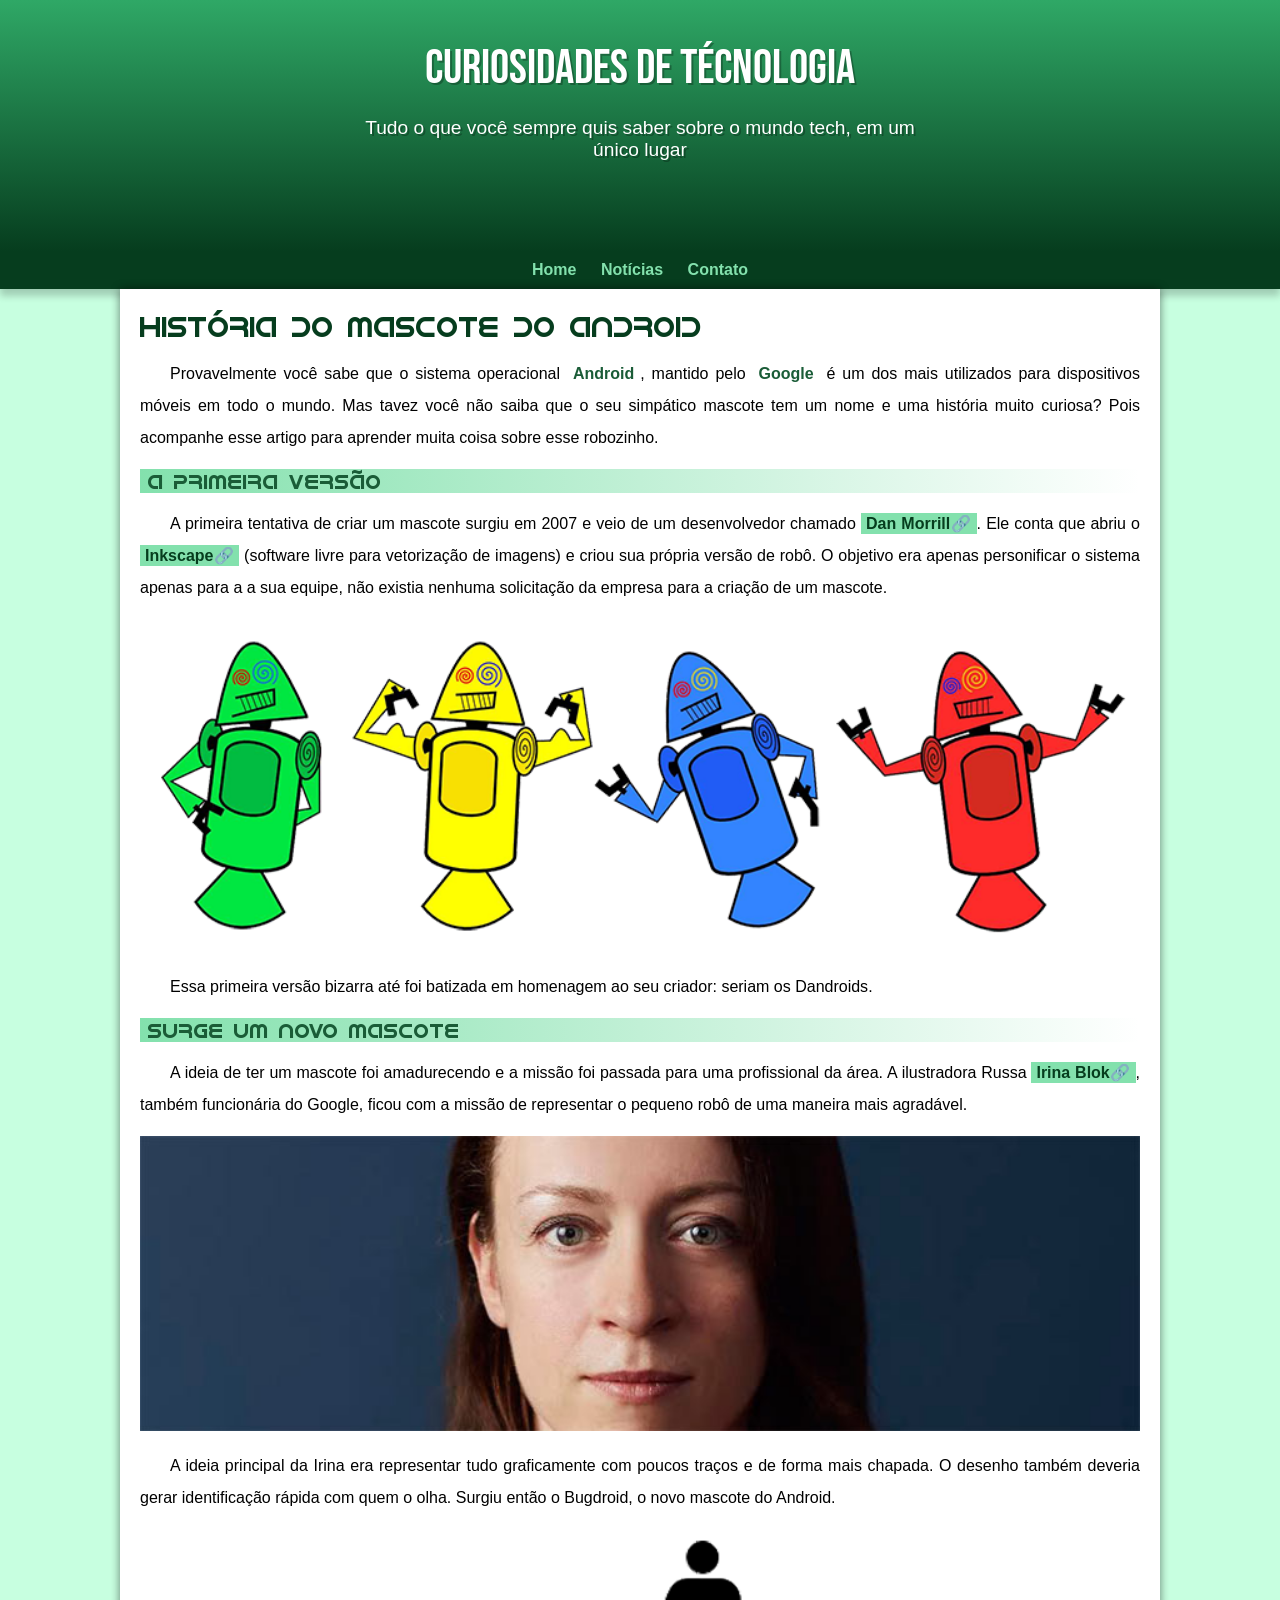
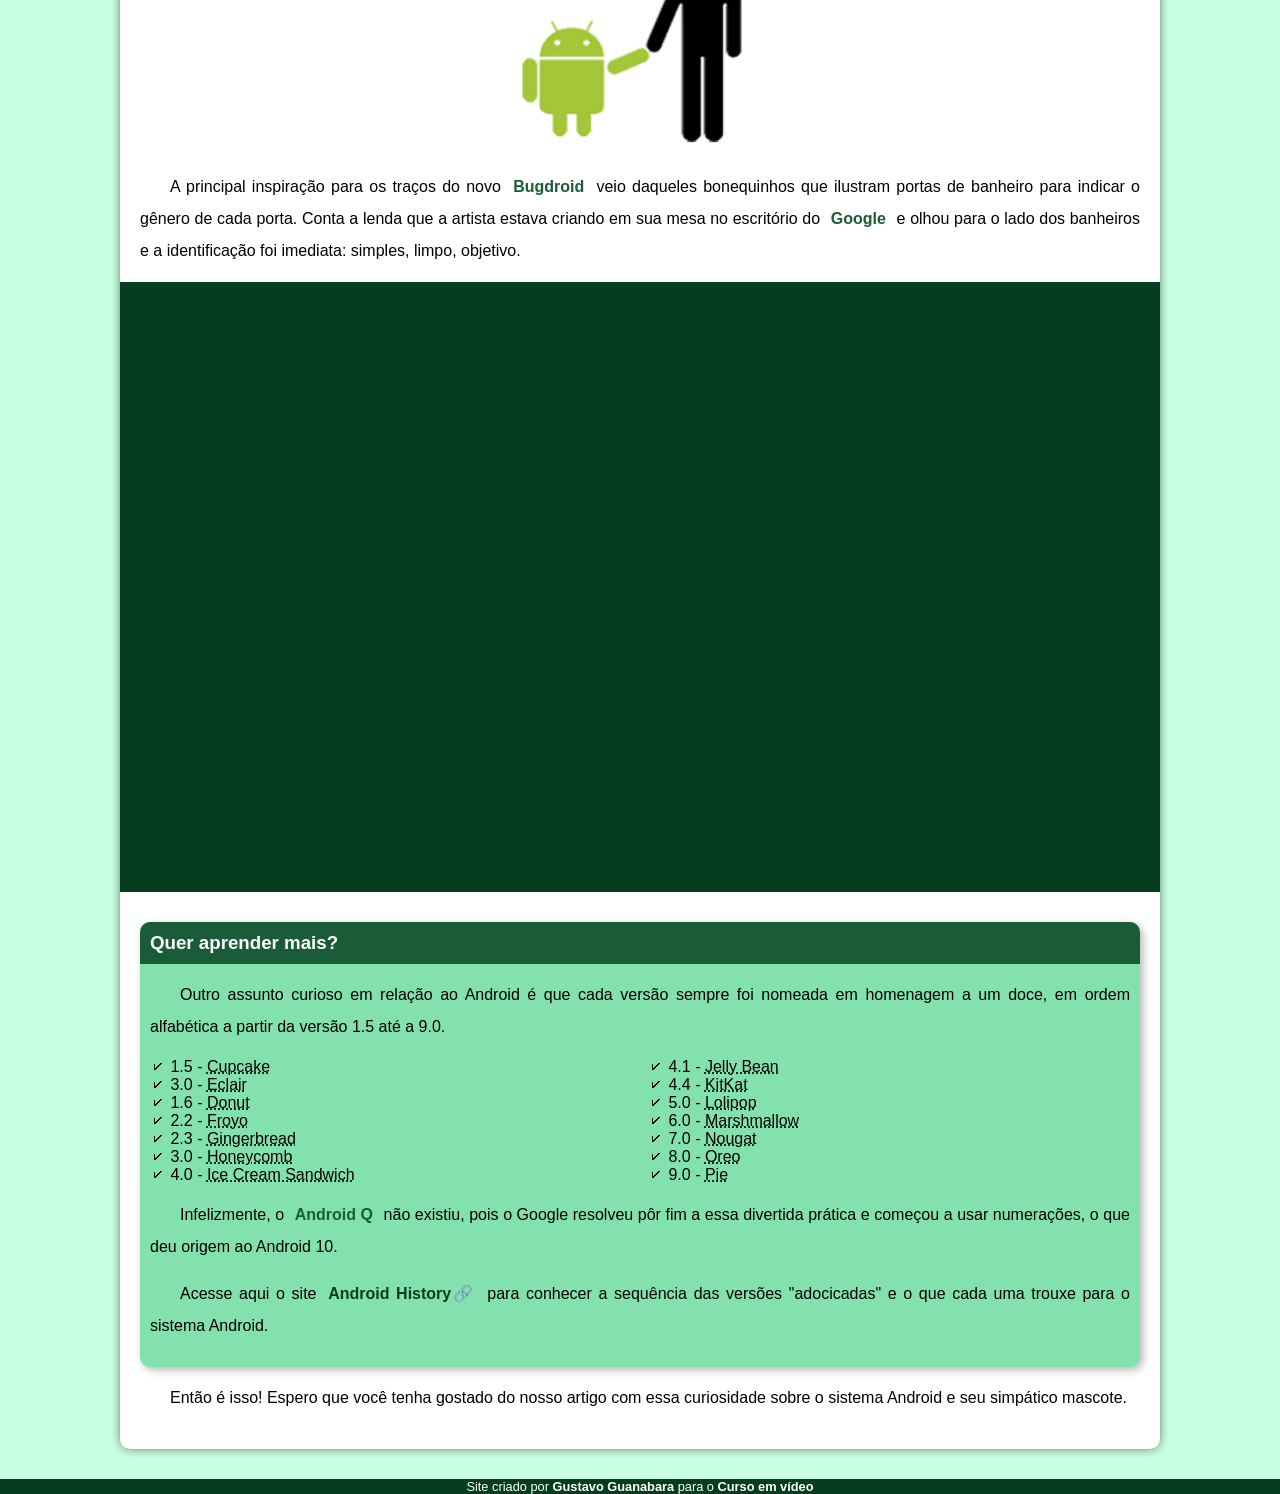
<file: index.html>
<!DOCTYPE html>
<html lang="pt-br">
<head>
    <meta charset="UTF-8">
    <meta name="viewport" content="width=device-width, initial-scale=1.0">
    <title>Como surgiu o mascote do Android</title>
    <link rel="shortcut icon" href="imagens/favicon.ico" type="image/x-icon">
    <link rel="stylesheet" href="estilo/style.css">
</head>
<body>
    <header>
        <h1>Curiosidades de Técnologia</h1>
        <p>Tudo o que você sempre quis saber sobre o mundo tech, em um único lugar</p>
    </header>
    <nav>
        <a href="#">Home</a>
        <a href="#">Notícias</a>
        <a href="#">Contato</a>
    </nav>
    <main>
        <article>
            <h1>História do Mascote do Android</h1>

            <p>Provavelmente você sabe que o sistema operacional <strong>Android</strong>, mantido pelo <strong>Google</strong> é um dos mais utilizados para dispositivos móveis em todo o mundo. Mas tavez você não saiba que o seu simpático mascote tem um nome e uma história muito curiosa? Pois acompanhe esse artigo para aprender muita coisa sobre esse robozinho.</p>

            <h2>A primeira versão</h2>

            <p>A primeira tentativa de criar um mascote surgiu em 2007 e veio de um desenvolvedor chamado <a href="https://androidcommunity.com/dan-morrill-shows-us-the-android-mascot-that-almost-was-20130103/" target="_blank" class="externo">Dan Morrill</a>. Ele conta que abriu o <a href="https://inkscape.org/pt-br/" target="_blank" class="externo">Inkscape</a> (software livre para vetorização de imagens) e criou sua própria versão de robô. O objetivo era apenas personificar o sistema apenas para a a sua equipe, não existia nenhuma solicitação da empresa para a criação de um mascote.</p>

            <picture>
                <source media="(max-width:670px )" srcset="imagens/dan-droids-pq.png">
                <img src="imagens/dan-droids.png" alt="Primeiro mascote do Android">
            </picture>

            <p>Essa primeira versão bizarra até foi batizada em homenagem ao seu criador: seriam os <stron>Dandroids</stron>.</p>

            <h2>Surge um novo mascote</h2>

            <p>A ideia de ter um mascote foi amadurecendo e a missão foi passada para uma profissional da área. A ilustradora Russa <a href="https://www.irinablok.com/android" target="_blank" class="externo">Irina Blok</a>, também funcionária do Google, ficou com a missão de representar o pequeno robô de uma maneira mais agradável.</p>

            <picture>
                <source media="(max-width:670px )" srcset="imagens/irina-blok-pq.jpg">
                <img src="imagens/irina-blok.jpg" alt="Irina Block, criadora do Bugdroid">
            </picture>

            <p>A ideia principal da Irina era representar tudo graficamente com poucos traços e de forma mais chapada. O desenho também deveria gerar identificação rápida com quem o olha. Surgiu então o Bugdroid, o novo mascote do Android.</p>

            <img src="imagens/bugdroid.png" class="pequena" alt="Bugdroid">

            <p>A principal inspiração para os traços do novo <strong>Bugdroid</strong> veio daqueles bonequinhos que ilustram portas de banheiro para indicar o gênero de cada porta. Conta a lenda que a artista estava criando em sua mesa no escritório do <strong>Google</strong> e olhou para o lado dos banheiros e a identificação foi imediata: simples, limpo, objetivo.</p>

            <div class="video">
                <iframe width="560" height="315" src="https://www.youtube.com/embed/l2UDgpLz20M" title="YouTube video player" frameborder="0" allow="accelerometer; autoplay; clipboard-write; encrypted-media; gyroscope; picture-in-picture; web-share" allowfullscreen></iframe>
            </div>
            
            <aside>
                <h3>Quer aprender mais?</h3>

                <p>Outro assunto curioso em relação ao Android é que cada versão sempre foi nomeada em homenagem a um doce, em ordem alfabética a partir da versão 1.5 até a 9.0.</p>

                <ul>
                    <li>1.5 - <abbr title="Bolo de Copo">Cupcake</abbr></li>
                    <li>3.0 - <abbr title="Bomba">Eclair</abbr></li>
                    <li>1.6 - <abbr title="Rosquinha">Donut</abbr></li>
                    <li>2.2 - <abbr title="Iogurte Congelado">Froyo</abbr></li>
                    <li>2.3 - <abbr title="Biscoito de Gengibre">Gingerbread</abbr></li>
                    <li>3.0 - <abbr title="Favo de Mel">Honeycomb</abbr></li>
                    <li>4.0 - <abbr title="Sanduíche de Sorvete">Ice Cream Sandwich</abbr></li>
                    <li>4.1 - <abbr title="Jujuba">Jelly Bean</abbr></li>
                    <li>4.4 - <abbr title="Kitkat">KitKat</abbr></li>
                    <li>5.0 - <abbr title="Pirulito">Lolipop</abbr></li>
                    <li>6.0 - <abbr title="Marshmallow">Marshmallow</abbr></li>
                    <li>7.0 - <abbr title="Torrone">Nougat</abbr></li>
                    <li>8.0 - <abbr title="Oreo">Oreo</abbr></li>
                    <li>9.0 - <abbr title="Torta">Pie</abbr></li>
                </ul>

                <p>Infelizmente, o <strong>Android Q</strong> não existiu, pois o Google resolveu pôr fim a essa divertida prática e começou a usar numerações, o que deu origem ao Android 10.</p>
                
                <p>Acesse aqui o site <a href="https://www.android.com" target="_blank"class="externo">Android History</a> para conhecer a sequência das versões "adocicadas" e o que cada uma trouxe para o sistema Android.</p>

            </aside>
        

            <p>Então é isso! Espero que você tenha gostado do nosso artigo com essa curiosidade sobre o sistema Android e seu simpático mascote.</p>
        </article>
    </main>
    <footer>
        <p>Site criado por <a href="https://gustavoguanabara.github.io/" target="_blank">Gustavo Guanabara</a> para o <a href="https://www.youtube.com/cursoemvideo" target="_blank">Curso em vídeo</a></p>
    </footer>
</body>
</html>
</file>
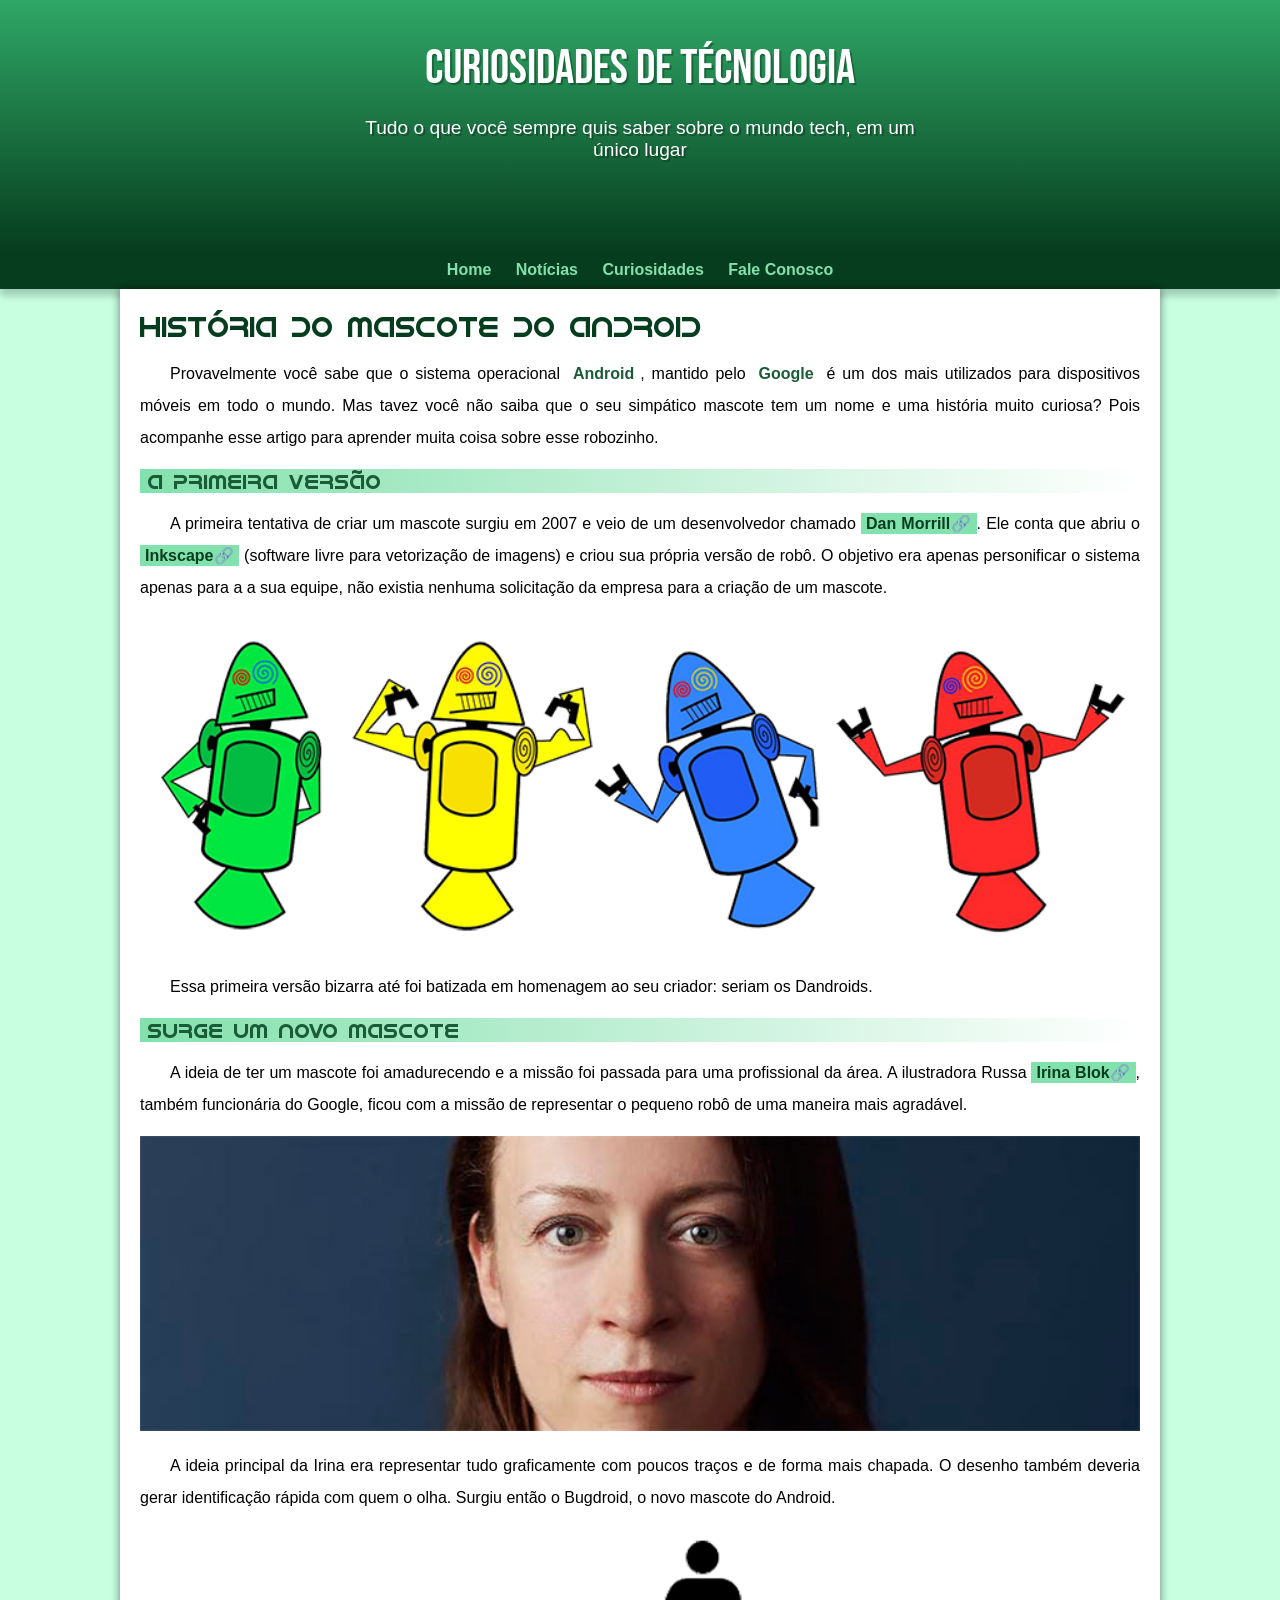
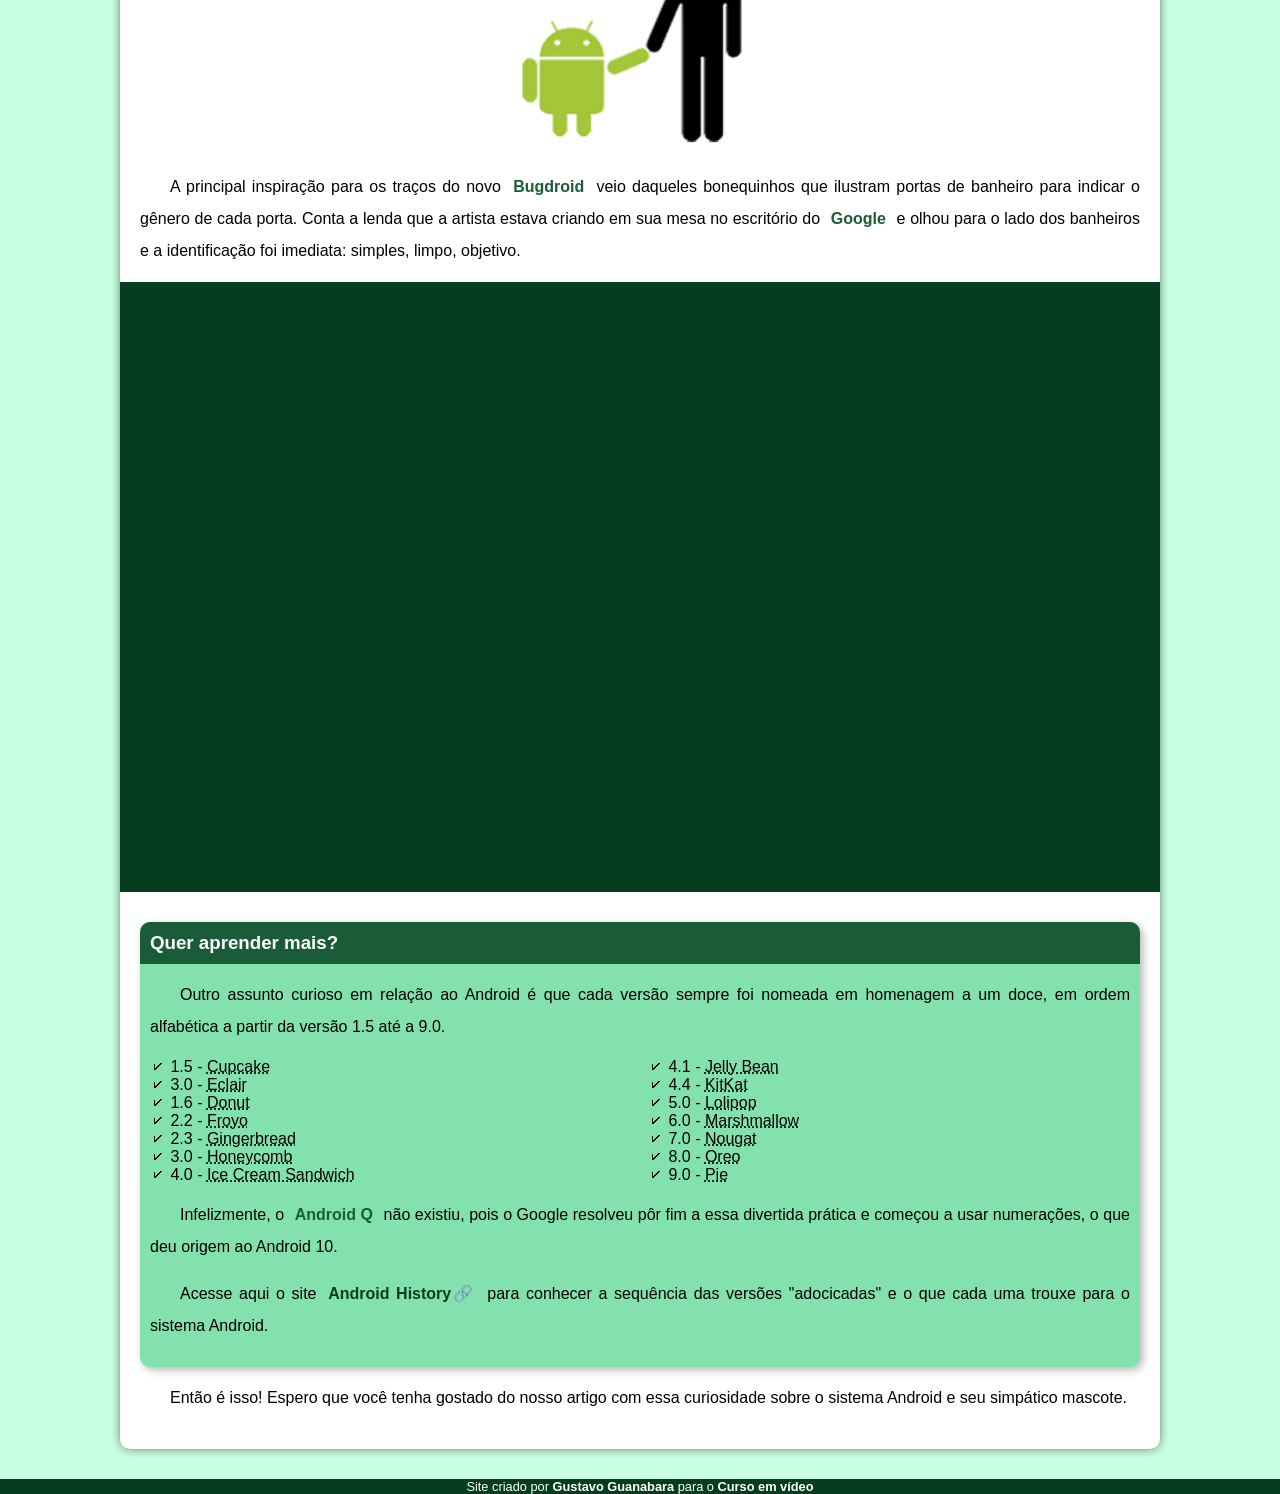
<file: android.html>
<!DOCTYPE html>
<html lang="pt-br">
<head>
    <meta charset="UTF-8">
    <meta name="viewport" content="width=device-width, initial-scale=1.0">
    <title>Como surgiu o mascote do Android</title>
    <link rel="shortcut icon" href="imagens/favicon.ico" type="image/x-icon">
    <link rel="stylesheet" href="estilo/style.css">
</head>
<body>
    <header>
        <h1>Curiosidades de Técnologia</h1>
        <p>Tudo o que você sempre quis saber sobre o mundo tech, em um único lugar</p>
    </header>
    <nav>
        <a href="#">Home</a>
        <a href="#">Notícias</a>
        <a href="#">Curiosidades</a>
        <a href="#">Fale Conosco</a>
    </nav>
    <main>
        <article>
            <h1>História do Mascote do Android</h1>

            <p>Provavelmente você sabe que o sistema operacional <strong>Android</strong>, mantido pelo <strong>Google</strong> é um dos mais utilizados para dispositivos móveis em todo o mundo. Mas tavez você não saiba que o seu simpático mascote tem um nome e uma história muito curiosa? Pois acompanhe esse artigo para aprender muita coisa sobre esse robozinho.</p>

            <h2>A primeira versão</h2>

            <p>A primeira tentativa de criar um mascote surgiu em 2007 e veio de um desenvolvedor chamado <a href="https://androidcommunity.com/dan-morrill-shows-us-the-android-mascot-that-almost-was-20130103/" target="_blank" class="externo">Dan Morrill</a>. Ele conta que abriu o <a href="https://inkscape.org/pt-br/" target="_blank" class="externo">Inkscape</a> (software livre para vetorização de imagens) e criou sua própria versão de robô. O objetivo era apenas personificar o sistema apenas para a a sua equipe, não existia nenhuma solicitação da empresa para a criação de um mascote.</p>

            <picture>
                <source media="(max-width:670px )" srcset="imagens/dan-droids-pq.png">
                <img src="imagens/dan-droids.png" alt="Primeiro mascote do Android">
            </picture>

            <p>Essa primeira versão bizarra até foi batizada em homenagem ao seu criador: seriam os <stron>Dandroids</stron>.</p>

            <h2>Surge um novo mascote</h2>

            <p>A ideia de ter um mascote foi amadurecendo e a missão foi passada para uma profissional da área. A ilustradora Russa <a href="https://www.irinablok.com/android" target="_blank" class="externo">Irina Blok</a>, também funcionária do Google, ficou com a missão de representar o pequeno robô de uma maneira mais agradável.</p>

            <picture>
                <source media="(max-width:670px )" srcset="imagens/irina-blok-pq.jpg">
                <img src="imagens/irina-blok.jpg" alt="Irina Block, criadora do Bugdroid">
            </picture>

            <p>A ideia principal da Irina era representar tudo graficamente com poucos traços e de forma mais chapada. O desenho também deveria gerar identificação rápida com quem o olha. Surgiu então o Bugdroid, o novo mascote do Android.</p>

            <img src="imagens/bugdroid.png" class="pequena" alt="Bugdroid">

            <p>A principal inspiração para os traços do novo <strong>Bugdroid</strong> veio daqueles bonequinhos que ilustram portas de banheiro para indicar o gênero de cada porta. Conta a lenda que a artista estava criando em sua mesa no escritório do <strong>Google</strong> e olhou para o lado dos banheiros e a identificação foi imediata: simples, limpo, objetivo.</p>

            <div class="video">
                <iframe width="560" height="315" src="https://www.youtube.com/embed/l2UDgpLz20M" title="YouTube video player" frameborder="0" allow="accelerometer; autoplay; clipboard-write; encrypted-media; gyroscope; picture-in-picture; web-share" allowfullscreen></iframe>
            </div>
            
            <aside>
                <h3>Quer aprender mais?</h3>

                <p>Outro assunto curioso em relação ao Android é que cada versão sempre foi nomeada em homenagem a um doce, em ordem alfabética a partir da versão 1.5 até a 9.0.</p>

                <ul>
                    <li>1.5 - <abbr title="Bolo de Copo">Cupcake</abbr></li>
                    <li>3.0 - <abbr title="Bomba">Eclair</abbr></li>
                    <li>1.6 - <abbr title="Rosquinha">Donut</abbr></li>
                    <li>2.2 - <abbr title="Iogurte Congelado">Froyo</abbr></li>
                    <li>2.3 - <abbr title="Biscoito de Gengibre">Gingerbread</abbr></li>
                    <li>3.0 - <abbr title="Favo de Mel">Honeycomb</abbr></li>
                    <li>4.0 - <abbr title="Sanduíche de Sorvete">Ice Cream Sandwich</abbr></li>
                    <li>4.1 - <abbr title="Jujuba">Jelly Bean</abbr></li>
                    <li>4.4 - <abbr title="Kitkat">KitKat</abbr></li>
                    <li>5.0 - <abbr title="Pirulito">Lolipop</abbr></li>
                    <li>6.0 - <abbr title="Marshmallow">Marshmallow</abbr></li>
                    <li>7.0 - <abbr title="Torrone">Nougat</abbr></li>
                    <li>8.0 - <abbr title="Oreo">Oreo</abbr></li>
                    <li>9.0 - <abbr title="Torta">Pie</abbr></li>
                </ul>

                <p>Infelizmente, o <strong>Android Q</strong> não existiu, pois o Google resolveu pôr fim a essa divertida prática e começou a usar numerações, o que deu origem ao Android 10.</p>
                
                <p>Acesse aqui o site <a href="https://www.android.com" target="_blank"class="externo">Android History</a> para conhecer a sequência das versões "adocicadas" e o que cada uma trouxe para o sistema Android.</p>

            </aside>
        

            <p>Então é isso! Espero que você tenha gostado do nosso artigo com essa curiosidade sobre o sistema Android e seu simpático mascote.</p>
        </article>
    </main>
    <footer>
        <p>Site criado por <a href="https://gustavoguanabara.github.io/" target="_blank">Gustavo Guanabara</a> para o <a href="https://www.youtube.com/cursoemvideo" target="_blank">Curso em vídeo</a></p>
    </footer>
</body>
</html>
</file>
<file: estilo/style.css>
@charset "UTF-8";

@import url('https://fonts.googleapis.com/css2?family=Bebas+Neue&display=swap');

@font-face {
    font-family: 'Android';
    src: url(../fontes/idroid.otf) format('opentype');
    font-weight: normal;
}

:root{
    --cor0: #c7ffe0;
    --cor1: #83e1ad;
    --cor2: #3ddc84;
    --cor3: #2fa866;
    --cor4: #1a5c37;
    --cor5: #063d1e;

    --fonte-padrao: Arial, Verdana, Helvetica, sans-serif;
    --font-destaque: 'Bebas Neue', sans-serif;
    --font-android: 'Android', sans-serif;
}

*{
    margin: 0px;
    padding: 0px;
}

body{
    background-color: var(--cor0);
    font-family: var(--fonte-padrao);
}

a.externo::after{
    content: '\1F517';
}

header{
    background-image: linear-gradient(to bottom, var(--cor3), var(--cor5));
    min-height: 150px;
    text-align: center;
    padding: 40px;
}

header > h1{
    color: white;
    font-family: var(--font-destaque);
    font-size: 3em;
    font-weight: normal;
    margin-bottom: 20px;
    text-shadow: 2px 2px 0px rgba(0, 0, 0, 0.27);
}

header > p{
    color: white;
    font-family: var(--fonte-padrao);
    font-size: 1.2em;
    max-width: 600px;
    padding-left: 10px;
    padding-right: 10px;
    margin: auto;
    padding-bottom: 50px;
    text-shadow: 2px 2px 0px rgba(0, 0, 0, 0.27);


}

nav{
    background-color: var(--cor5);
    padding: 10px;
    box-shadow: 0px 7px 7px rgba(0, 0, 0, 0.195);
    text-align: center;
}

nav > a{
    color:var(--cor1);
    padding: 10px;
    text-decoration: none;
    font-weight: bold;
    border-radius: 5px;
    transition-duration: 0.2s;
}

nav > a:hover{
    background-color: var(--cor3);
    color: var(--cor5);


}

main{
    background-color: white;
    min-width: 300px;
    max-width: 1000px;
    margin: auto;
    margin-bottom: 30px;
    padding: 20px;
    box-shadow: 0px 0px 10px rgba(0, 0, 0, 0.497);
    border-bottom-left-radius: 10px;
    border-bottom-right-radius: 10px;
}

main h1{
    color: var(--cor5);
    font-family: var(--font-android);
    font-weight: normal;
    font-size: 1.8em;
}

main h2{
    font-family: var(--font-android);
    color: var(--cor4);
    font-size: 1.3em;
    font-weight: normal;
    background-image: linear-gradient(to right, var(--cor1), transparent);
    text-indent: 8px;
}

main p{
    margin:15px 0px;
    text-align: justify;
    text-indent: 30px;
    line-height: 2em;
    font-size: 1em;
}

main a{
    text-decoration: none;
    font-weight: bold;
    color: var(--cor5);
    background-color: var(--cor1);
    padding: 2px 5px;
}

main a:hover{
    text-decoration: underline;
    color: var(--cor4);
}

main strong{
    color: var(--cor4);
    font-weight: bold;
    padding: 2px 6px;
}

main img{
    width: 100%;
}

main img.pequena{
    max-width: 350px;
    display: block;
    margin: auto;
}
div.video{
    background-color: var(--cor5);
    margin: 0px -20px 30px -20px;
    padding: 20px;
    padding-bottom: 59%;
    position: relative;
}

div.video > iframe{
    position: absolute;
    top: 5%;
    left: 5%;
    width: 90%;
    height: 90%;
}

aside{
    background-color: var(--cor1);
    padding: 10px;
    border-radius: 10px;
    box-shadow: 3px 3px 8px rgba(0, 0, 0, 0.288);
}

aside > h3{
    background-color: var(--cor4);
    color: white;
    padding: 10px;
    margin: -10px -10px 0px -10px;
    border-radius: 10px 10px 0 0;

}

aside > ul{
    list-style-type: '\1F5F8\00A0';
    list-style-position: inside;
    columns: 2;

}

footer{
    background-color: var(--cor5);
    color: white;
    text-align: center;
    font-size: 0.8em;
}

footer a{
    color: white;
    font-weight: bolder;
    text-decoration: none;
}

footera:hover{
    text-decoration: underline;
    color: var(--cor1);
}
</file>
